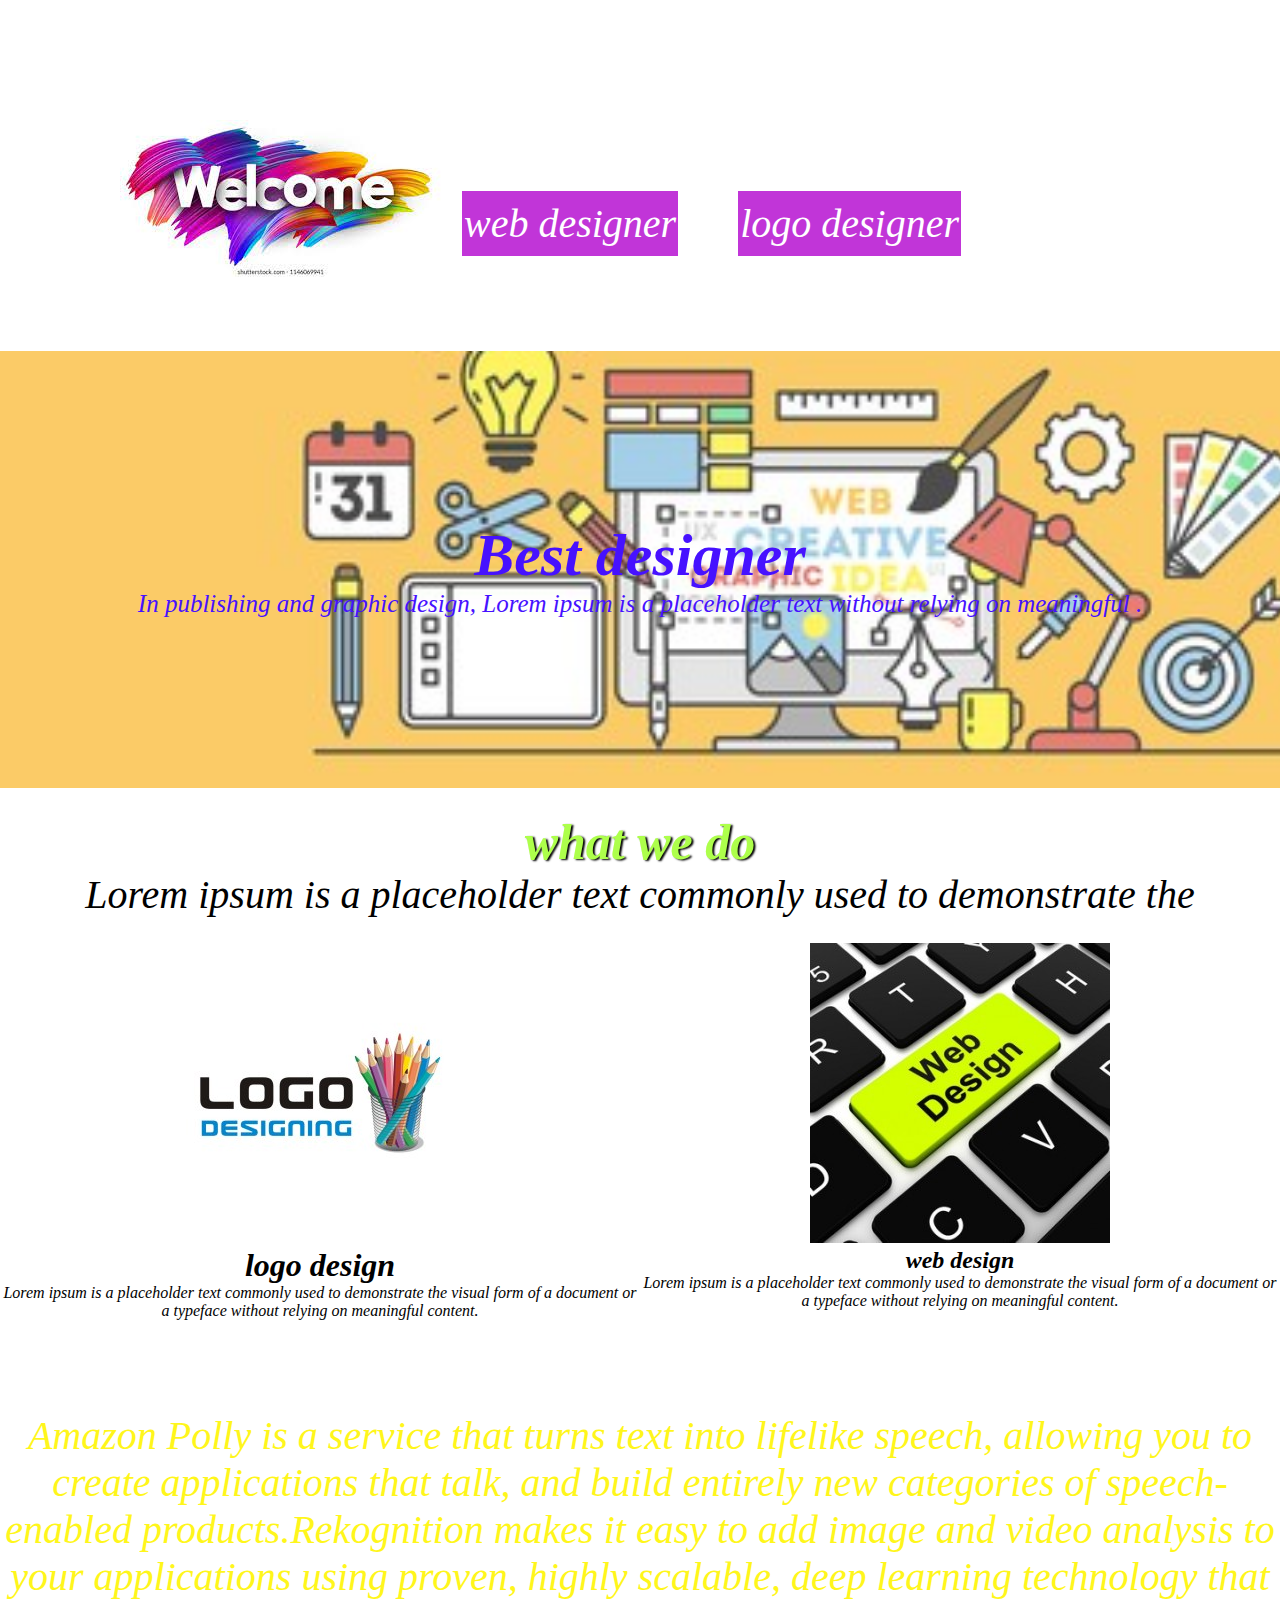
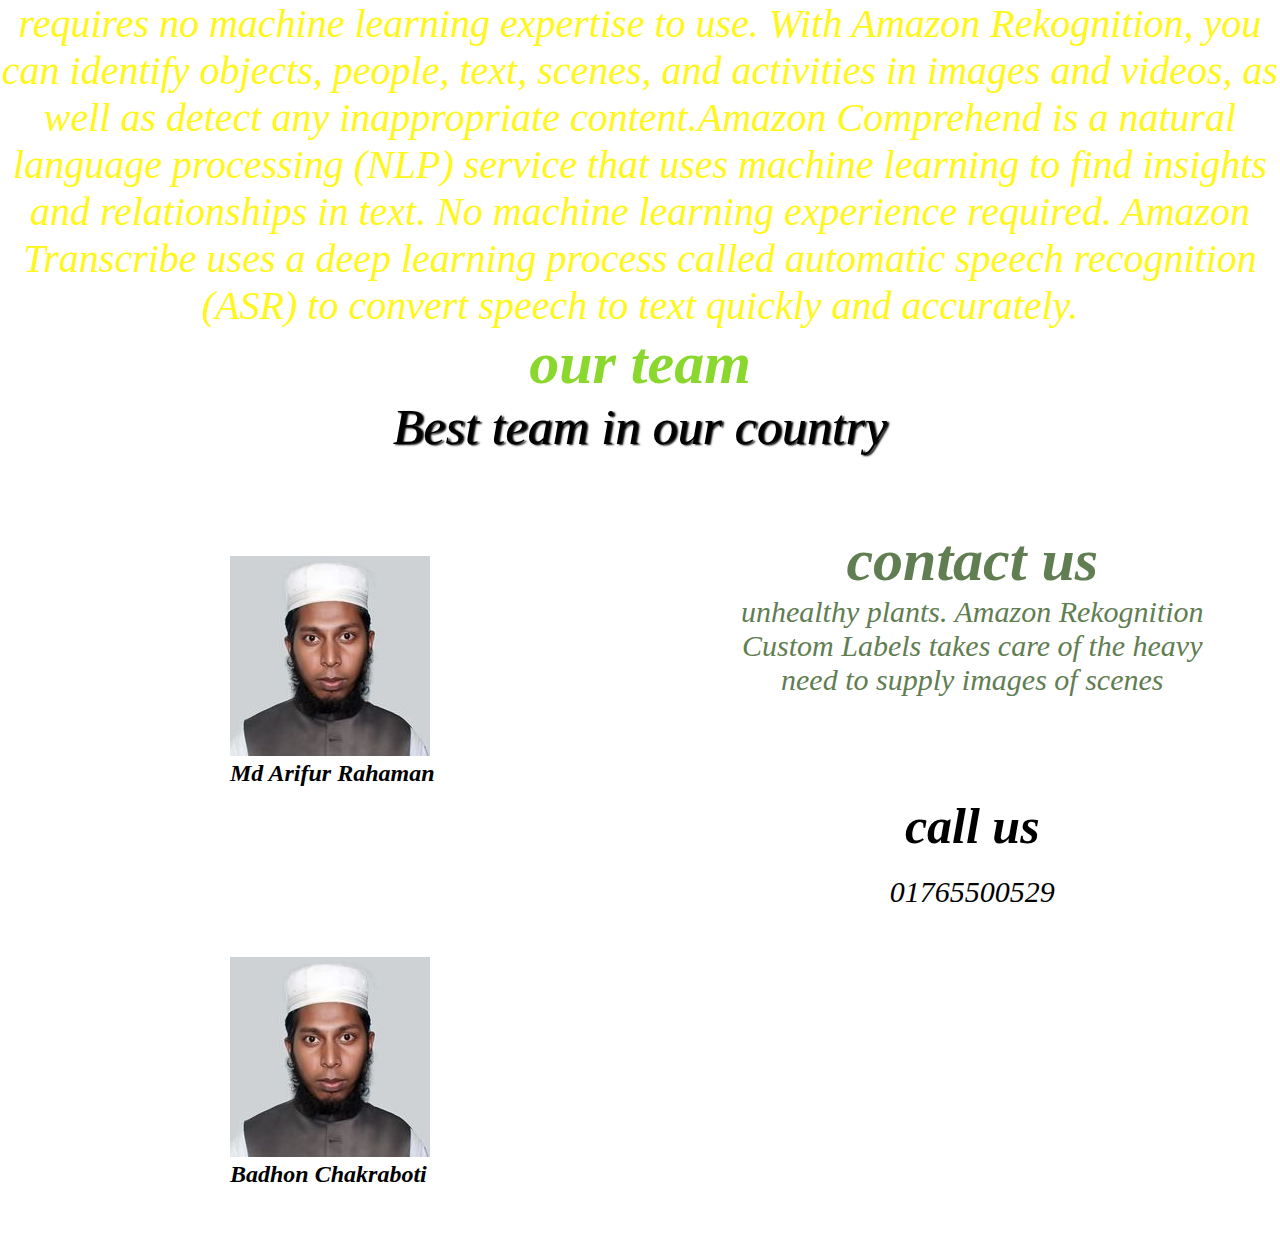
<file: index.html>
<!DOCTYPE html>
<html>
  <head>
      <title>web page</title>
	    
      <link type="text/css" rel="stylesheet" href="style.css"/>
      <link type="text/css" rel="stylesheet" href="Responsive.css"/>
  </head>
    <body>
	  <section id="fast">
	    <div class="container">
		  <div class="full-width">
		    <div class="logo">
			  <img src="m/7777.jfif"/>
			</div>
		    <div class="menu">
			 <ul>
			   <il><a href="2 index.html" target="_blank"><i>web designer<i></a></il>
			   <il><a href="#"><i>logo designer<i></a></il>
			 
			 
			 </ul>
				
			</div>
		  
		  </div>
		
		</div>
	  
	  </section>
	
<section id="second">
     <div class="container">
	  <div class="content">
	    
	    <h2><i>Best designer </h2>
	     <p>In publishing and graphic design,
		 Lorem ipsum is a placeholder text
	 without relying on meaningful .<i> </p>
	  </div>
	
	</div>
	  
	
	
	
	
	</div>





</section>

<section id="trird">
	 <div class="trird-content">
	    <div class="section-top">
		  <h2>what we do</h2>
		    <p><i> Lorem ipsum is a placeholder text
           commonly used to demonstrate the<i></p> 
		  
		</div>
	    <div class="content-content">
		   
		  <img src="m/graphic_12-300x300.jpg"/>
		  <h1>logo design </h1>
		  
	    <p>
		 Lorem ipsum is a placeholder text
		 commonly used to demonstrate the 
		 visual form of a document or a typeface
		 without relying on meaningful content.</p>
		</div>
		
	      <div class="content-content">
		  
		  <img src="m/Keywebdesign-300x300.jpg"/>
		  
		  <h2>web design</h2>
	    <p>
		 Lorem ipsum is a placeholder text
		 commonly used to demonstrate the 
		 visual form of a document or a typeface
		 without relying on meaningful content.</p>
		</div>
		
		
		
		
	 </div>
		
	</section>

<section id="fourt">
 <div class="fourt-content">
   <div class="contentt">
      
   
     <h2>What can you do for us?</h2>
      <p>Amazon Polly is a service that turns text
	  into lifelike speech, allowing you to create
	  applications that talk, and build entirely new
	  categories of speech-enabled products.Rekognition
	  makes it easy to add image and video analysis to
	  your applications using proven, highly scalable,
	  deep learning technology that requires no machine
	  learning expertise to use. With Amazon Rekognition,
	  you can identify objects, people, text, scenes, and
	  activities in images and videos, as well as detect
	  any inappropriate content.Amazon Comprehend is a
	  natural language processing (NLP) service that uses
	  machine learning to find insights and relationships
	  in text. No machine learning experience required.
	  Amazon Transcribe uses a deep learning process 
	  called automatic speech recognition (ASR) to convert
	  speech to text quickly and accurately.</p>
   
   </div>
 
 
 
 </div>





</section>

<section id="five">
  <div class="five-content">
    <div class="contenttt">
	 <h2>our team</h2>
	  <p>Best team in our country</p>
	    </div>
		  <div class="contentty">
		
	 <img src="m/nnnbvl.jpg"/>
        <h2>Md Arifur Rahaman</h2>
		   </div>
      	 <div class="contentty">
		   <img src="m/nnnbvl.jpg"/>
		    <h2>Badhon Chakraboti</h2>
		 
		 </div>	
	   
	
   
  </div>




</section>

<section id="contact-us">

   <div class="container">
     <div class="contact-top">
	    <h2>contact us</h2>
		
		 <p>unhealthy plants. Amazon
		 Rekognition Custom Labels
		 takes care of the heavy 
		 need to supply images of 
		 scenes </p>
	     
	 </div>
        <div class="contact-content">
		
		  <div class="contact-one">
		  
		     <i class="fas fa-phone-alt"></i>
		     <h2>call us</h2>
		     <p>01765500529</p>
		  
		  </div>
		
		  
		  </div>
		
      </div>
       



</section> 
    
	
	
	</body>


</html>
</file>
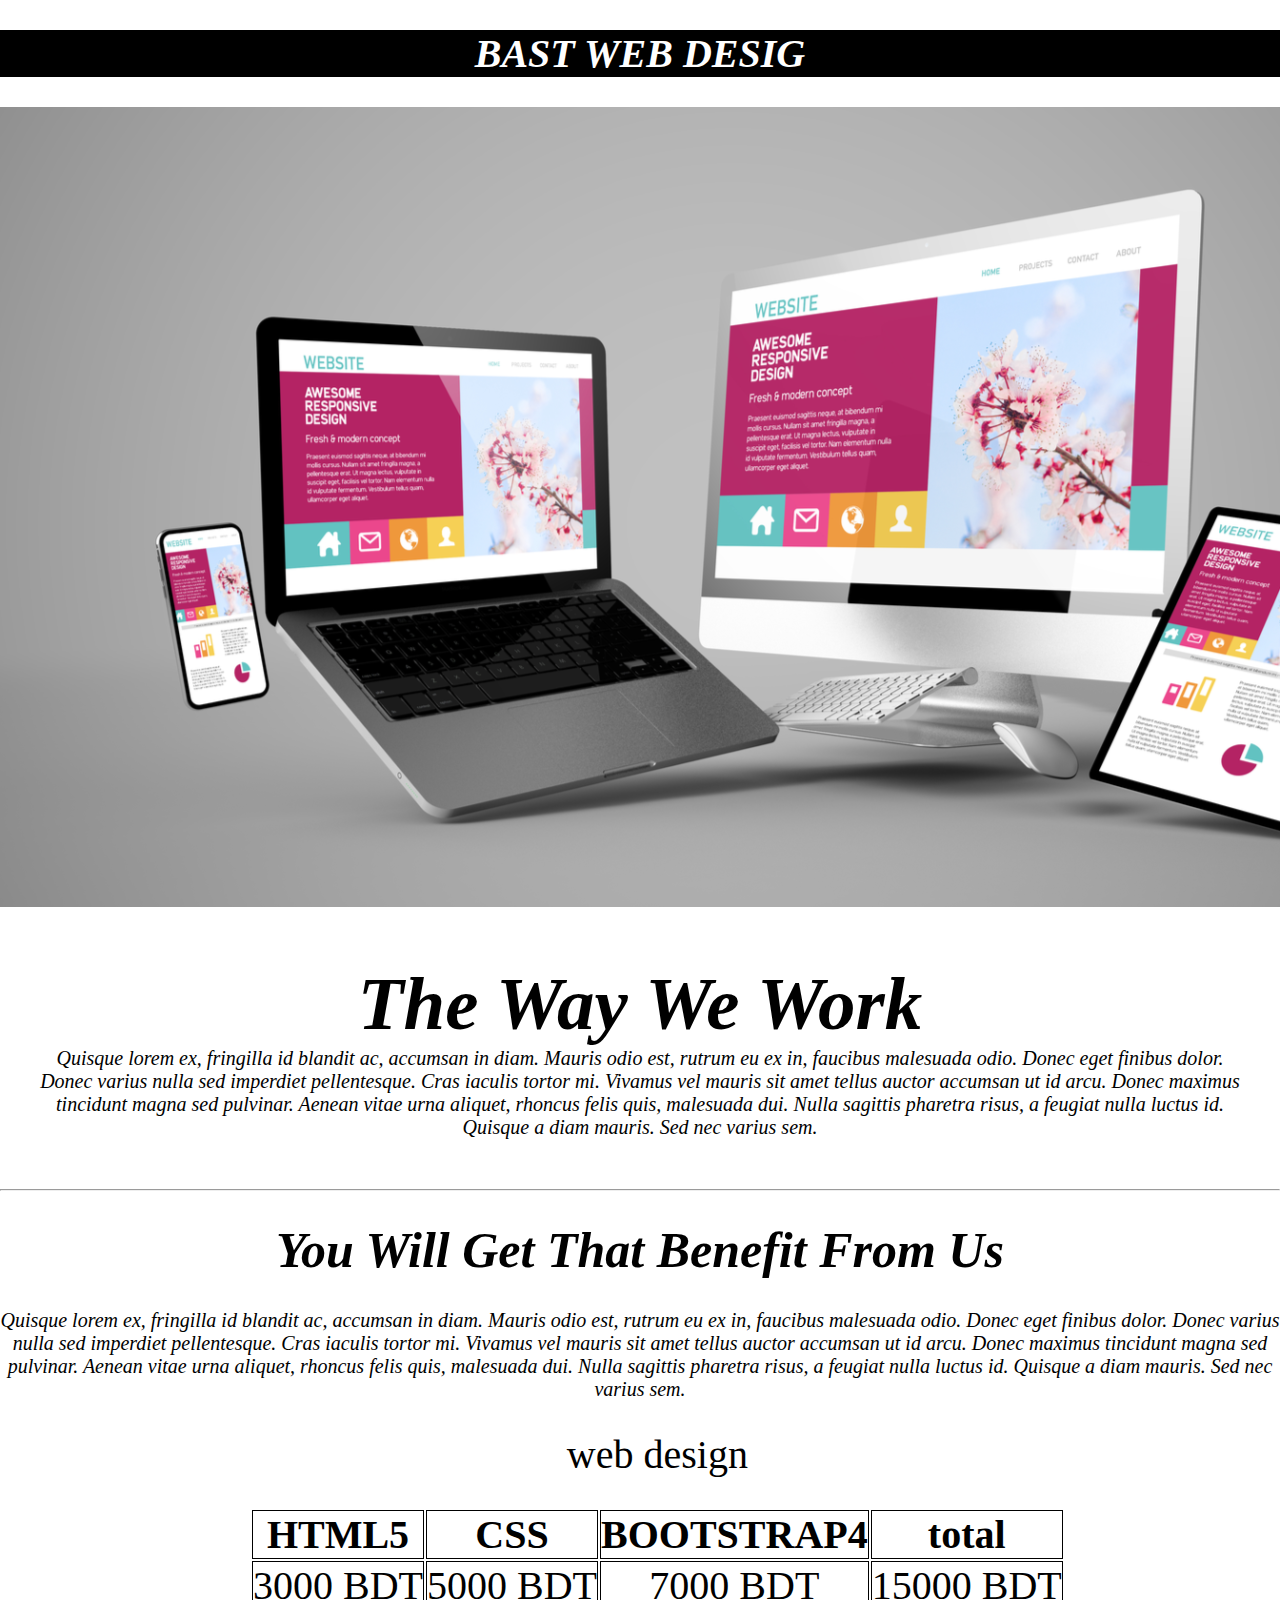
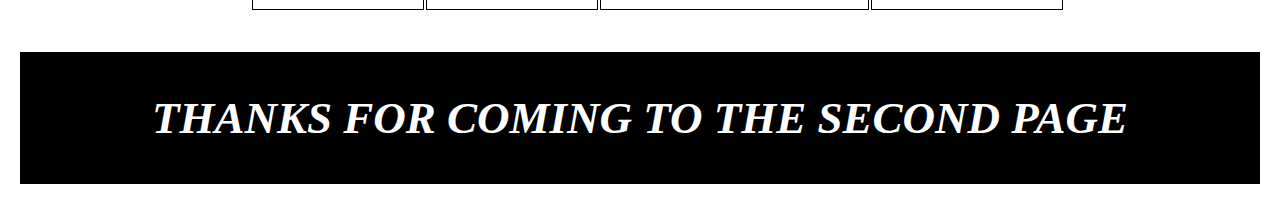
<file: 2 index.html>
<!doctype html>
 <html lang="en">
  <head>
    <title>web page two</title>
	<link type="text/css" rel="stylesheet" href="2style.css"/>
  </head>
  <body>
    <section id="fast">
	   <div class="cantainer">
	        <div class="full-width">
			    <div class="h">
			      <h1><i>BAST WEB DESIG</i> </h1>
			  
			    </div>      
		            <div class="logo">
			         <img src="img2/which-web-design-1520x800.png"/>
			    
				   </div>
				
		    </div>
	   </div>
	 
    </section>
<section id="second">
    <div class="content">
	    <h2><i>The Way We Work</i></h2>
            <p><i>Quisque lorem ex, fringilla id blandit ac, accumsan in diam. Mauris odio est,
			rutrum eu ex in, faucibus malesuada odio. Donec eget finibus dolor. Donec varius 
			nulla sed imperdiet pellentesque. Cras iaculis tortor mi. Vivamus vel mauris sit 
			amet tellus auctor accumsan ut id arcu. Donec maximus tincidunt magna sed pulvinar. 
			Aenean vitae urna aliquet, rhoncus felis quis, malesuada dui. Nulla sagittis pharetra
			risus, a feugiat nulla luctus id. Quisque a diam mauris. Sed nec varius sem.</i></p>
  
    </div>
	    <div class="content-two">
	      <hr>
            <h2><i>You Will Get That Benefit From Us</i></h2>
              <p><i>Quisque lorem ex, fringilla id blandit ac, accumsan in diam. Mauris odio est,
			  rutrum eu ex in, faucibus malesuada odio. Donec eget finibus dolor. Donec varius 
			  nulla sed imperdiet pellentesque. Cras iaculis tortor mi. Vivamus vel mauris sit 
			  amet tellus auctor accumsan ut id arcu. Donec maximus tincidunt magna sed pulvinar. 
			  Aenean vitae urna aliquet, rhoncus felis quis, malesuada dui. Nulla sagittis pharetra
			  risus, a feugiat nulla luctus id. Quisque a diam mauris. Sed nec varius sem.</i></p>
        </div>
</section>

 <section id="trird">
        <div class="trird-content">
	       <table>
			     <caption>web design</caption>
				    <tr>
					 
					  <th>HTML5</th>
					  <th>CSS</th>
					  <th>BOOTSTRAP4</th>
					  <th> total</th>
				  
				    </tr>
					    <tr>
					      <td>3000 BDT</td>
					      <td>5000 BDT</td>
					      <td>7000 BDT</td>
					      <td>15000 BDT</td>
					  
					    </tr>
			   
			    </table>
	  
	  
	    </div>
 
 
    </section>




<section id="four">
    <div class="four-content">
        <div class="Headings">
	      <h1><i>THANKS FOR COMING TO THE SECOND PAGE</i></h1>
	  
	    </div>
 
    </div>

</section>
          
  </body>
 </html>
</file>
<file: style.css>
*{
	margin:0;
	padding:0;
}
#first{
	
	
}
.container{
  max-width:1170px;
  margin:0 auto; 
  padding:70px;	
	overflow:hidden;
	
}
.full-width{
 margin:50px;	
	
}
.logo{
	float:left;
	width:30%
}
.menu{
	
}
.menu ul{
 margin-top:50px;	
 float:left;	
 width:60%;	


}
.menu ul il{
		list-style:none;
	float:left;
   padding:30px;
   font-size:40px;
	
}
.menu ul il a{
	text-decoration:none;
	padding:10px 2px;
	color:#FFFFFF;
	background:#C135D8
}
.menu ul il a:hover{
	color:#FFFFFF;
	background:#000000;
	
}
#second{
  background:url(m/swddfcrd.jpg) no-repeat;	
	background-size:cover;
	color:#4611FF;
    background-attachment:fixed;
}
.content{
  text-align:center;	
	padding:100px 0;
  ion-top color:#FCFFFA;
}
.content h2{
  font-size:60px;	
	
}
.content p{
	 font-size:25px;
     
}
#trird{
	
	
}
.section-top{
	 text-align:center;
	 padding:25px 0;
     
}
.section-top h2{
	font-size:50px;
	 color:#ADFF4B;
	text-shadow:2px 1px 2px black;
}
.section-top p{
 	font-size:40px;
	
}
.trird-content{
	
	
}
.content-content{
	max-width:50%;
	float:left;
	text-align:center;
	
}
#fourt{
	 background:url(m/sky-690293__340.jpg) no-repeat;
	 margin-top:400px;
	 background-size:cover;
	   background-attachment:fixed;
}
.fourt-content{
	
	
}
.contentt{
	
	
}
.contentt h2{
	text-align:center;
	font-size:60px;
	color:#FFFFFF
}
.contentt p{
	text-align:center;
	font-size:40px;
	color:#FFF61B;
	
}
#five{
	
}
.five-content{
	
}
.contenttt{
	text-align:center;
	font-size:40px;
	color:#8AD82D;
}
.contenttt h1{
	color:#8AD82D;
}
.contenttt p{
	font-size:50px;
	color:#000;
	text-shadow:2px 1px 2px black;
}
.contentty{
	max-width:50%;
	float:left;
	margin-top:30px;
	padding:70px 230px;
}

#contact-us{
  
}
.contact-top{
	color:#617D52;
	text-align:center;
}
.contact-top h2{
	font-size:60px;
}
.contact-top p{
  font-size:30px;
}
.contact-one{
 padding:100px 0pc;
 text-align:center;
}
.contact-one i{}
.contact-one h2{
	font-size:50px;
}
.contact-one p{
	padding:20px 0px;
	font-size:30px;
}
</file>
<file: Responsive.css>
@media screen and (max-width:1024px){
	
	  .menu ul{
		  clear:left
	  }
	  
		  
		  
	  


}
@media screen and (max-width:1152px){
	
	  .menu ul{
		  clear:left
	  }
}
@media screen and (max-width:640px){
	    .menu ul il {
			text-align:center
			
			
		}
	
	  .contentt h2{
		 
		  
	  }
	
	.contentty{
		
		
		text-align:center;
	}
}
</file>
<file: 2style.css>
*{
	margin:0;
	padding:0;
}
#fast{
	
}
.cantainer{
	max-width:1520px;
	 margin:0 auto; 
  	
	overflow:hidden;
}
.h{
	padding-bottom:30px;
	padding-top:30px;
}
.h h1{
	 
	 text-align:center;
	font-size:40px;
	color:#FFFFFF;
	background:#000000;
}
.full-width{
	 
}
.logo{
	
}
#second{
	
}
.content{
	text-align:center;	
	padding:50px 30px;
	font-size:50px;
}	
.content h1{
	font-size:60px;
}
.content p{
	 font-size:20px;
}
.content-two{
	
}
.content-two h2{
	padding:30px;
	text-align:center;
	 font-size:50px;
}
.content-two p{
	text-align:center;
	 font-size:20px;
}

#trird{
	margin-left:250px;
}
.trird-content{
	font-size:40px;
	text-align:center;
}
.trird-content table th{
	border-collapse:collapse;
	border:1px solid black;
}
.trird-content table caption{
	padding:30px;
	font-size:40px;
}
.trird-content table td{
	
	border:1px solid black;
}

#four{
	
}
.four-content{
	
}
.Headings{
	padding:40px 20px;
}
.Headings h1{
	text-align:center;
	padding:40px;
	color:#FFFFFF;
	background:#000000;
	font-size:45px;
}
</file>
